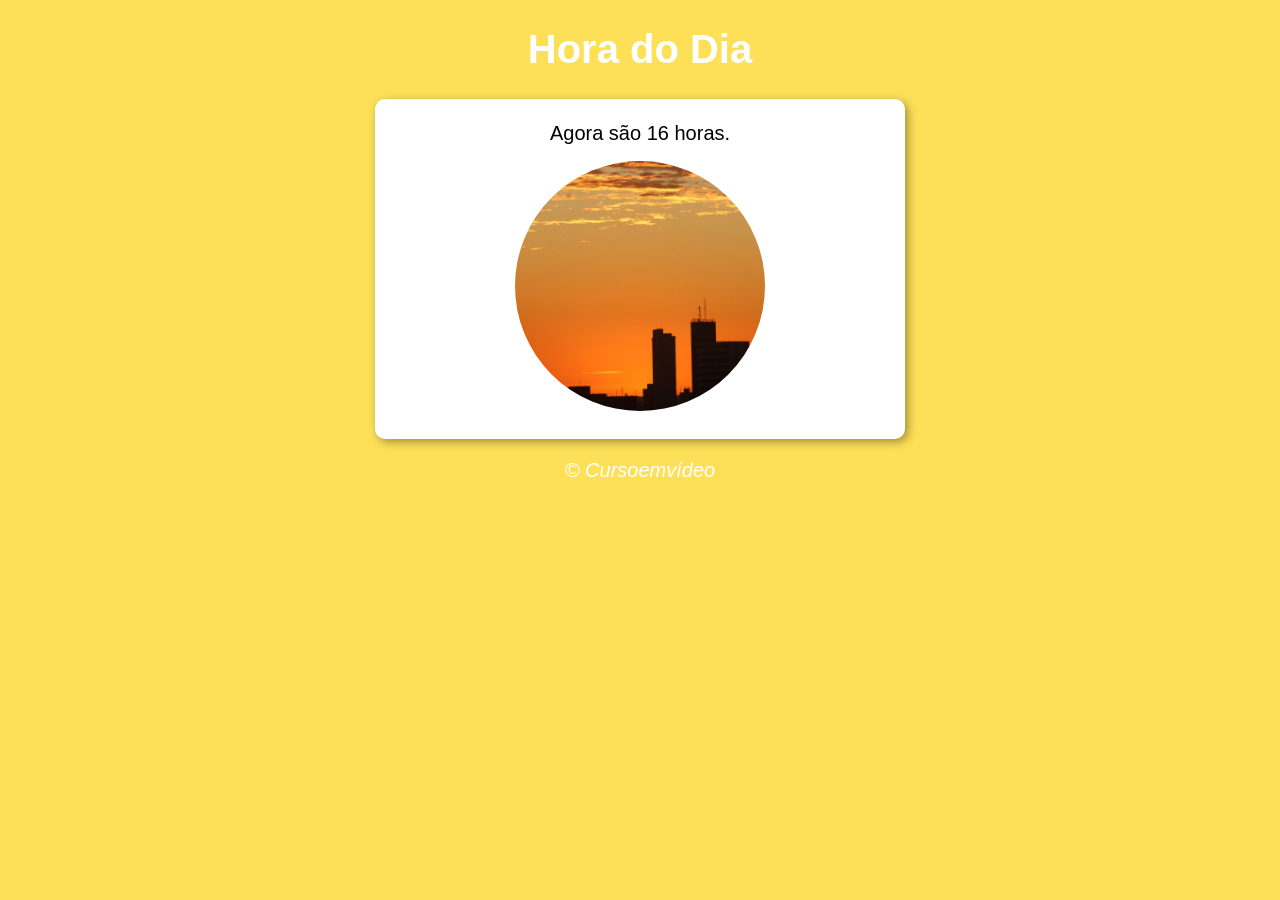
<file: aula12ex/ex014/index.html>
<!DOCTYPE html>
<html lang="pt-br">
<head>
    <meta charset="UTF-8">
    <meta name="viewport" content="width=device-width, initial-scale=1.0">
    <title>Modelo de exercício</title>
    <link rel="stylesheet" href="estilo.css">
</head>
<body onload="carregar()">
    <header>
        <h1>Hora do Dia</h1>
    </header>
    <section>
        <div id="msg">

        </div>
        <div id="foto">
            <img id="imagem" src="pexels-manha.jpg" alt="Foto do dia" height="250px" width="250px">
        </div>
    </section>
    <footer>
        <p>&copy; Cursoemvídeo</p>
    </footer>
    <script src="script.js"></script>
</body>
</html>
</file>
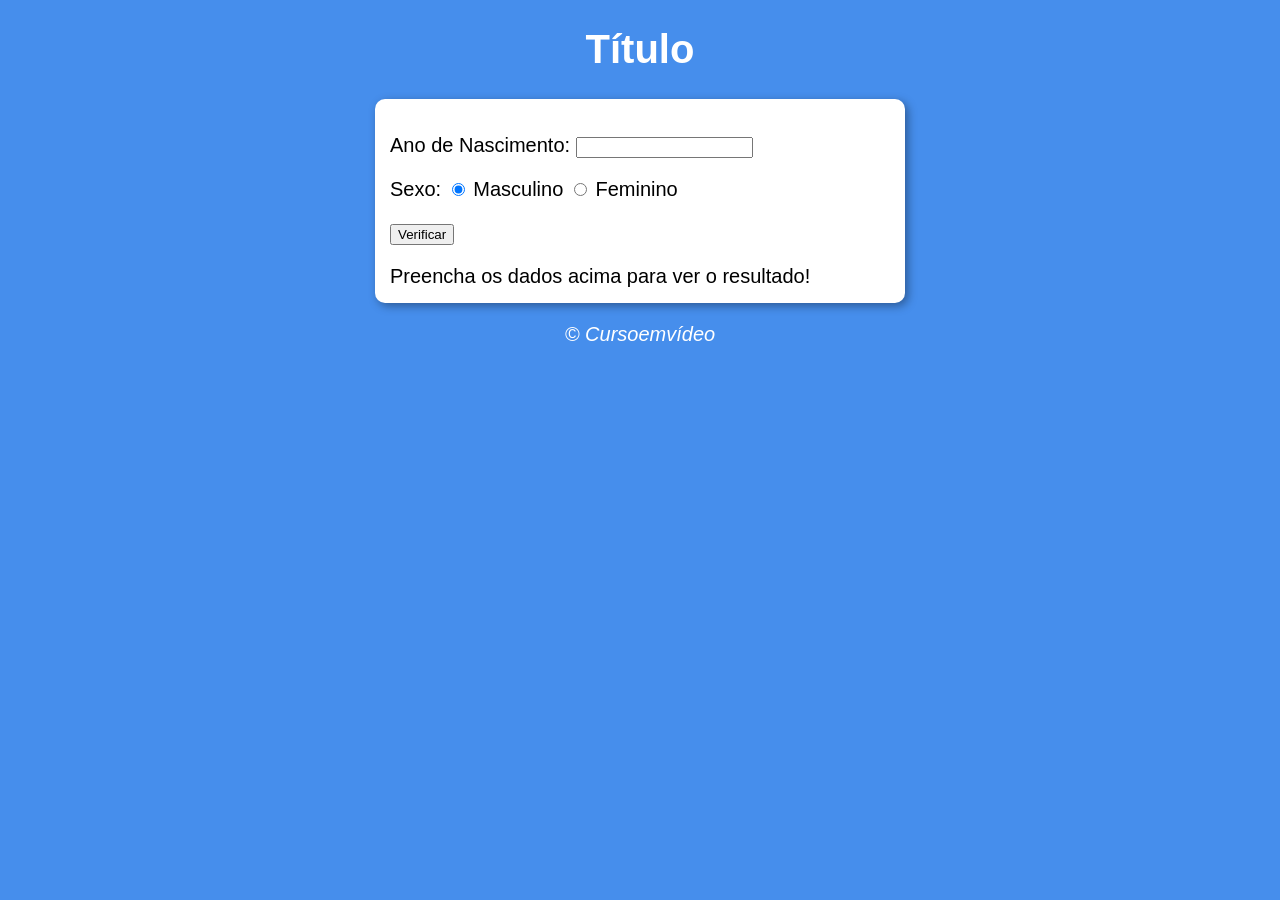
<file: aula12ex/ex015/index.html>
<!DOCTYPE html>
<html lang="pt-br">
<head>
    <meta charset="UTF-8">
    <meta name="viewport" content="width=device-width, initial-scale=1.0">
    <title>Modelo de exercício</title>
    <link rel="stylesheet" href="estilo.css">
</head>
<body>
    <header>
        <h1>Título</h1>
    </header>
    <section>
        <div >
            <p>Ano de Nascimento:
                <input type="number" name="txtano" id="txtano" min="0">
            </p>
            <p>Sexo:
                <input type="radio" name="radsex" id="mas" checked>
                <label for="masc">Masculino</label>
                <input type="radio" name="radsex" id="fem">
                <label for="fem">Feminino</label>
            </p>
            <p>
                <input type="button" value="Verificar" onclick="verificar()">
            </p>
        </div>
        <div id="res">
            Preencha os dados acima para ver o resultado!
        </div>
    </section>
    <footer>
        <p>&copy; Cursoemvídeo</p>
    </footer>
    <script src="script.js"></script>
</body>
</html>
</file>
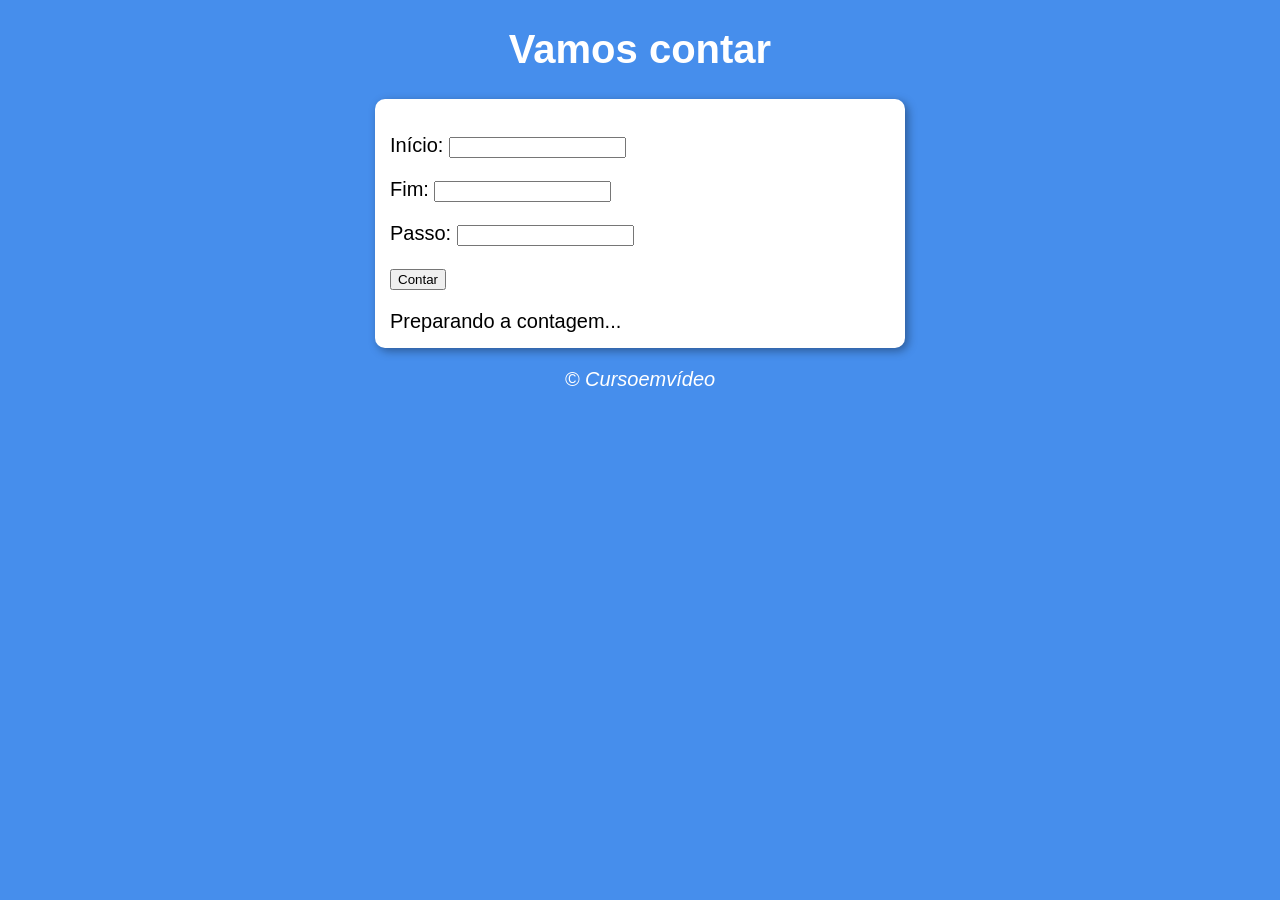
<file: aula14ex/ex016/index.html>
<!DOCTYPE html>
<html lang="pt-br">
<head>
    <meta charset="UTF-8">
    <meta name="viewport" content="width=device-width, initial-scale=1.0">
    <title>Super Contador</title>
    <link rel="stylesheet" href="estilo.css">
</head>
<body>
    <header>
        <h1>Vamos contar</h1>
    </header>
    <section>
        <div id="dados">
            <p>Início: <input type="number" name="inicio" id="txti"> </p>
            <p>Fim: <input type="number" name="fim" id="txtf"> </p>
            <p>Passo: <input type="number" name="passo" id="txtp"> </p>
            <p><input type="button" value="Contar" onclick="contar()"></p>
        </div>
        <div id="res">
            Preparando a contagem...
        </div>
    </section>
    <footer>
        <p>&copy; Cursoemvídeo</p>
    </footer>
    <script src="script.js"></script>
</body>
</html>
</file>
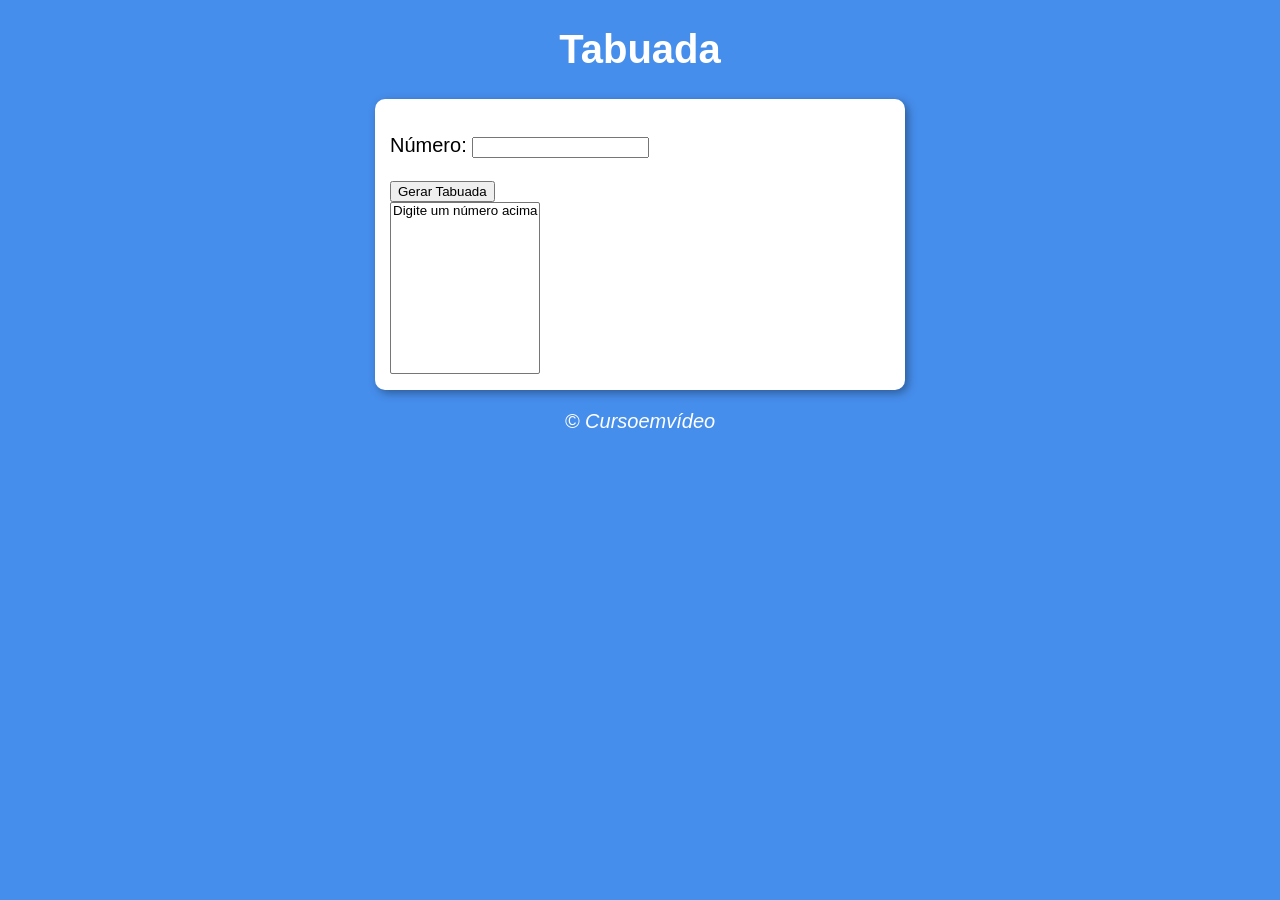
<file: aula14ex/ex017/index.html>
<!DOCTYPE html>
<html lang="pt-br">
<head>
    <meta charset="UTF-8">
    <meta name="viewport" content="width=device-width, initial-scale=1.0">
    <title>Tabuada</title>
    <link rel="stylesheet" href="estilo.css">
</head>
<body>
    <header>
        <h1>Tabuada</h1>
    </header>
    <section>
        <div>
            <p>Número: <input type="number" name="num" id="txtn"></p>
            <input type="button" value="Gerar Tabuada" onclick="tabuada()">
        </div>
        <div>
            <select name="tabuada" id="seltab" size="10">
            <option>Digite um número acima</option>
            </select>
        </div>
    </section>
    <footer>
        <p>&copy; Cursoemvídeo</p>
    </footer>
    <script src="script.js"></script>
</body>
</html>
</file>
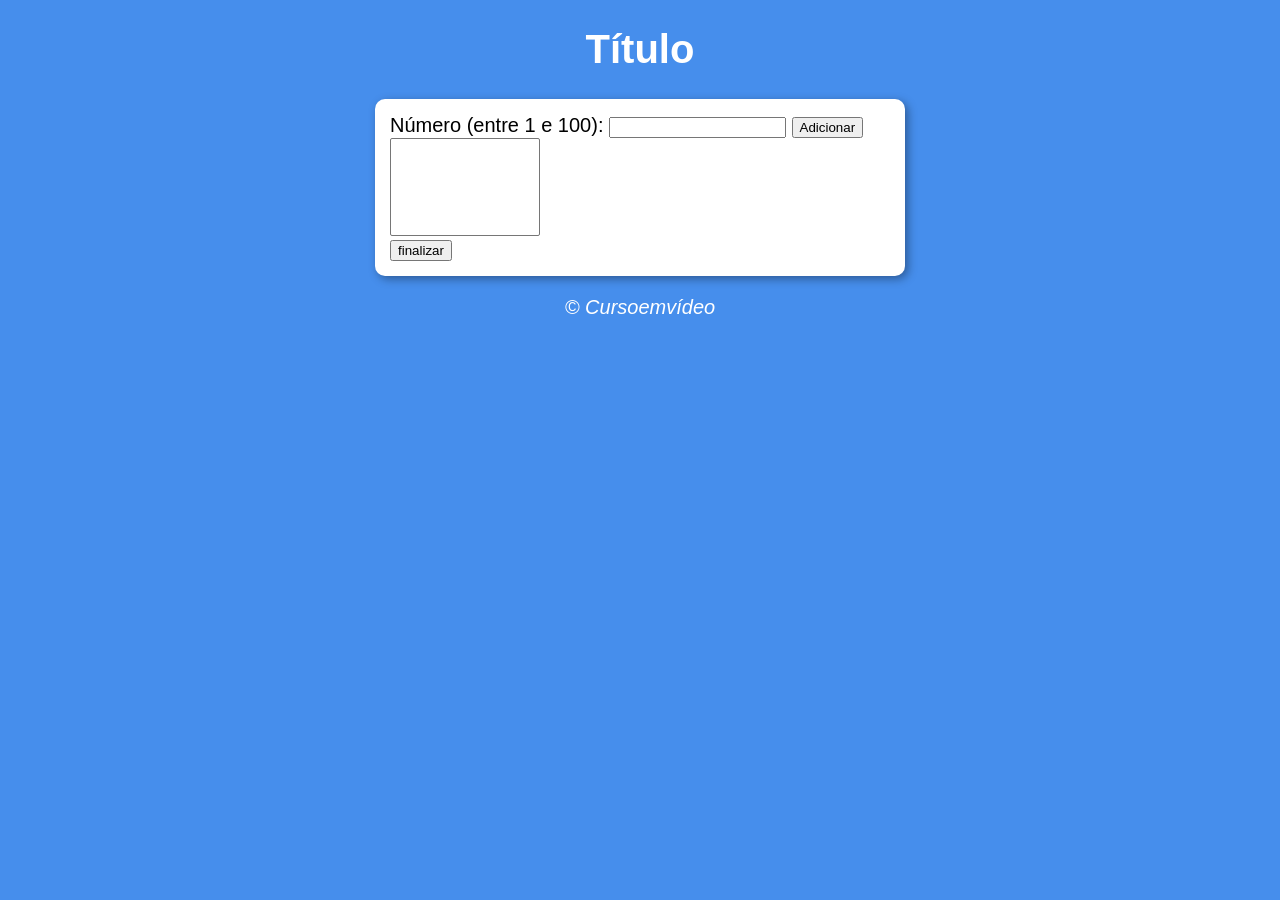
<file: aula16ex/ex018/index.html>
<!DOCTYPE html>
<html lang="pt-br">
<head>
    <meta charset="UTF-8">
    <meta name="viewport" content="width=device-width, initial-scale=1.0">
    <title>Modelo de exercício</title>
    <link rel="stylesheet" href="estilo.css">
</head>
<body>
    <header>
        <h1>Título</h1>
    </header>
    <section>
        <div>
            Número (entre 1 e 100):
            <input type="number" name="fnum" id="fnum">
            <input type="button" value="Adicionar" onclick="adicionar()">
            <br><select name="flista" id="flista" size="6"></select>
            <br><input type="button" value="finalizar" onclick="finalizar()">
        </div>
        <div id="res">

        </div>
    </section>
    <footer>
        <p>&copy; Cursoemvídeo</p>
    </footer>
    <script src="script.js"></script>
</body>
</html>
</file>
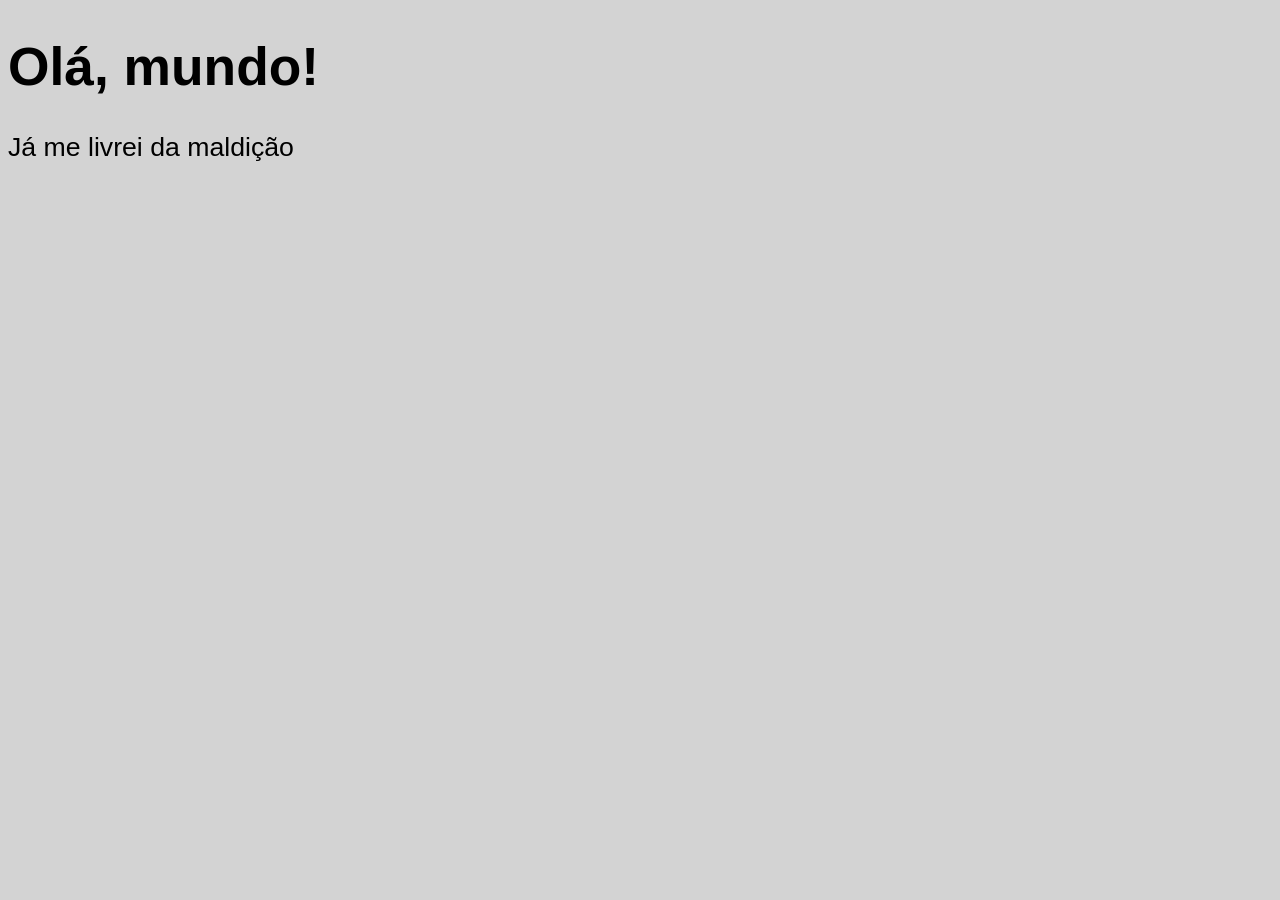
<file: aula04/ex001.html>
<!DOCTYPE html>
<html lang="pt-br">
<head>
    <meta charset="UTF-8">
    <meta name="viewport" content="width=device-width, initial-scale=1.0">
    <title>Meu primeiro programa</title>
    <style>
        body {
            background-color: lightgray;
            font: normal 20pt Arial;
        }
    </style>
</head>
<body>
    <h1>Olá, mundo!</h1>
    <p>Já me livrei da maldição</p>
    <script>
        window.alert('Minha primeira mensagem!')
        window.confirm('Está gostando de JS?')
        window.prompt('Qual é o seu nome?')
    </script>
</body>
</html>
</file>
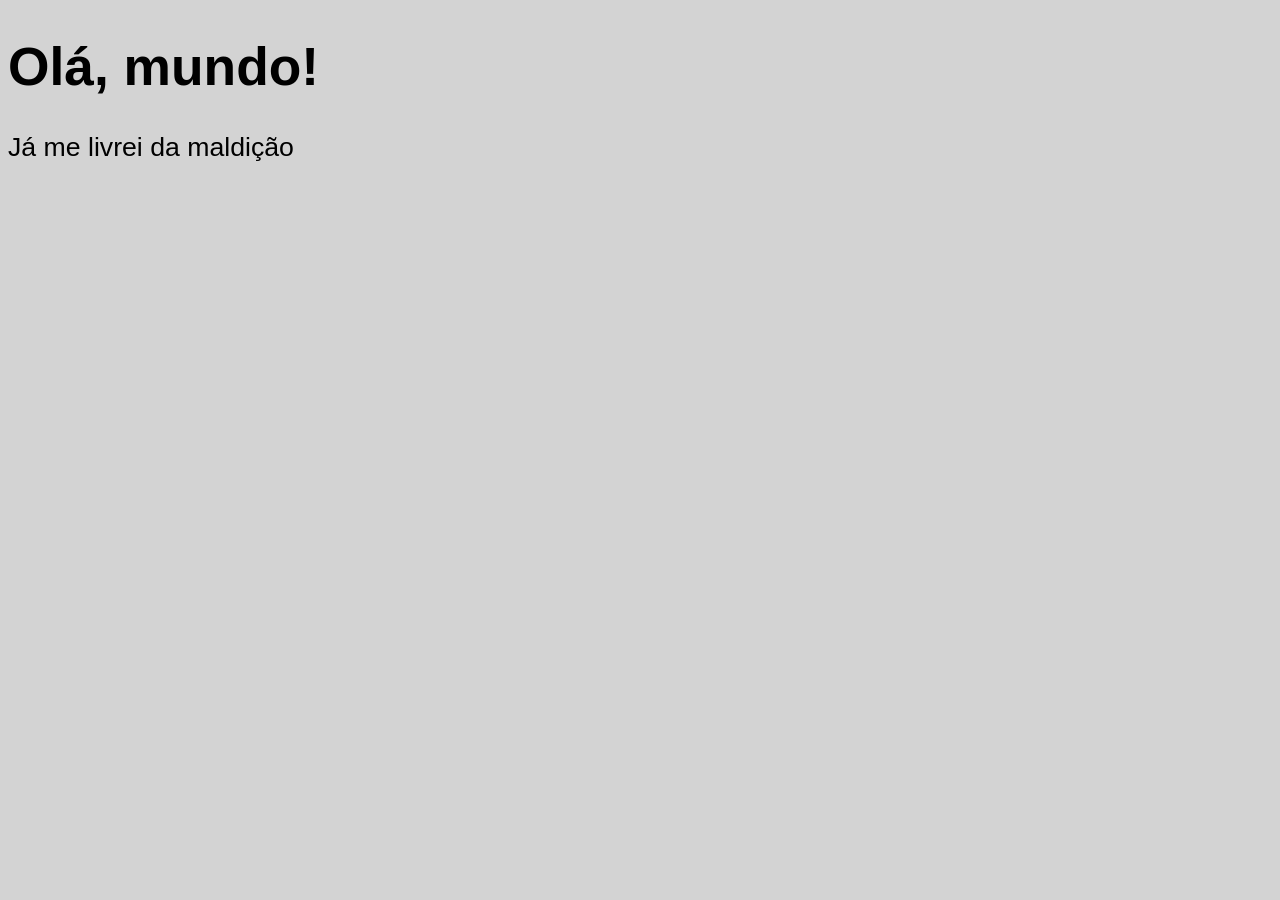
<file: aula06/ex002.html>
<!DOCTYPE html>
<html lang="pt-br">
<head>
    <meta charset="UTF-8">
    <meta name="viewport" content="width=device-width, initial-scale=1.0">
    <title>Meu primeiro programa</title>
    <style>
        body {
            background-color: lightgray; /*comentario em CCS*/
            font: normal 20pt Arial;
        }
    </style>
</head>
<body>
    <h1>Olá, mundo!</h1> <!--Comentario em HTML -->
    <p>Já me livrei da maldição</p>
    <script>
        var nome = window.prompt('Qual é o seu nome?') //vai perguntar o nome
        window.alert('É um grande prazer em te conhecer, '+ nome) //+ concatenação
    </script>
</body>
</html>
</file>
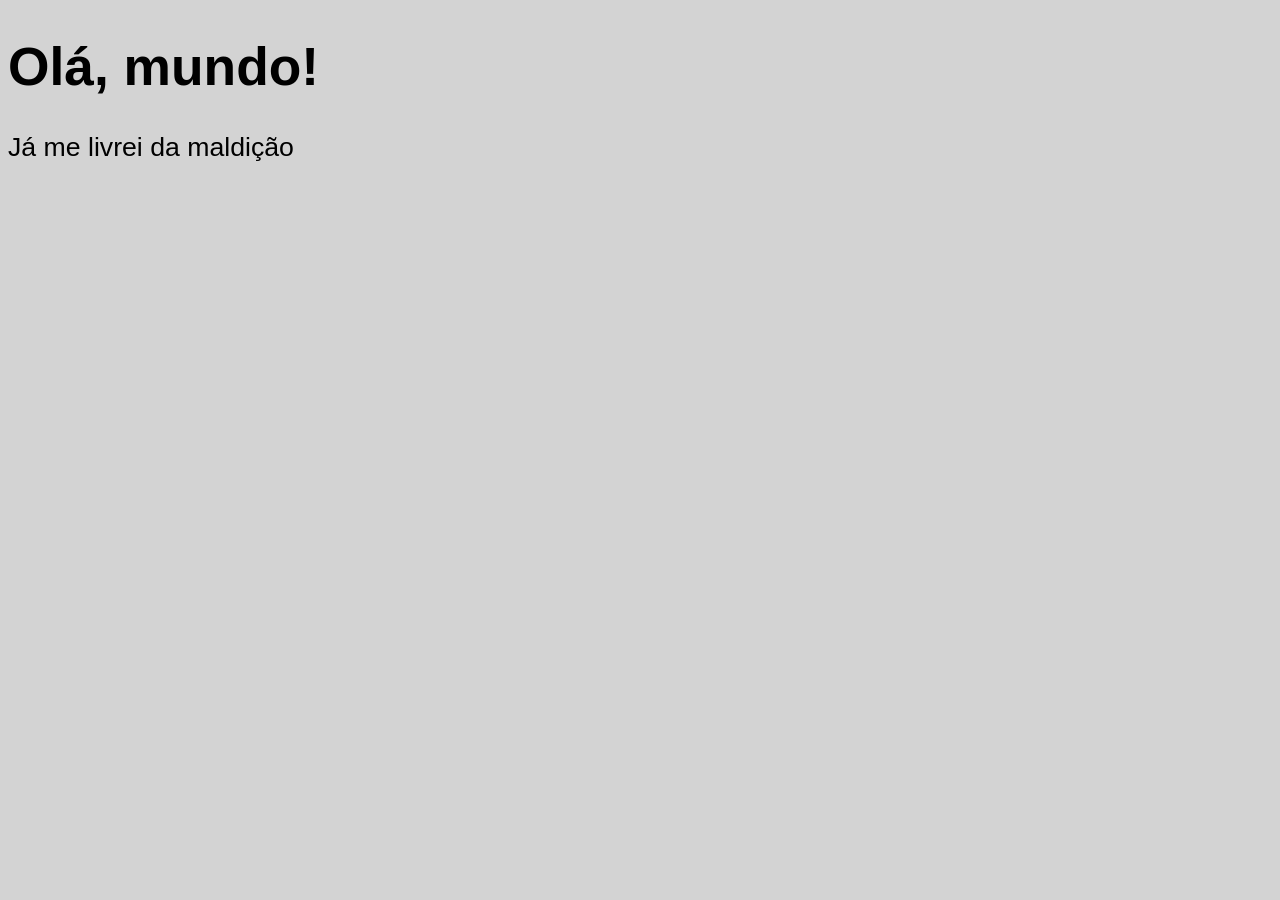
<file: aula06/ex003.html>
<!DOCTYPE html>
<html lang="pt-br">
<head>
    <meta charset="UTF-8">
    <meta name="viewport" content="width=device-width, initial-scale=1.0">
    <title>Meu primeiro programa</title>
    <style>
        body {
            background-color: lightgray; /*comentario em CCS*/
            font: normal 20pt Arial;
        }
    </style>
</head>
<body>
    <h1>Olá, mundo!</h1> <!--Comentario em HTML -->
    <p>Já me livrei da maldição</p>
    <script>
        var n1 = Number(window.prompt('Digite um número: '))
        var n2 = Number(window.prompt('Digite outro número: '))
        var s = n1 + n2
        window.alert(`A soma entre ${n1} + ${n2} é iqual a ${s}`)// Concatenação
        // + para adição
        // + para concatenação
    </script>
</body>
</html>
</file>
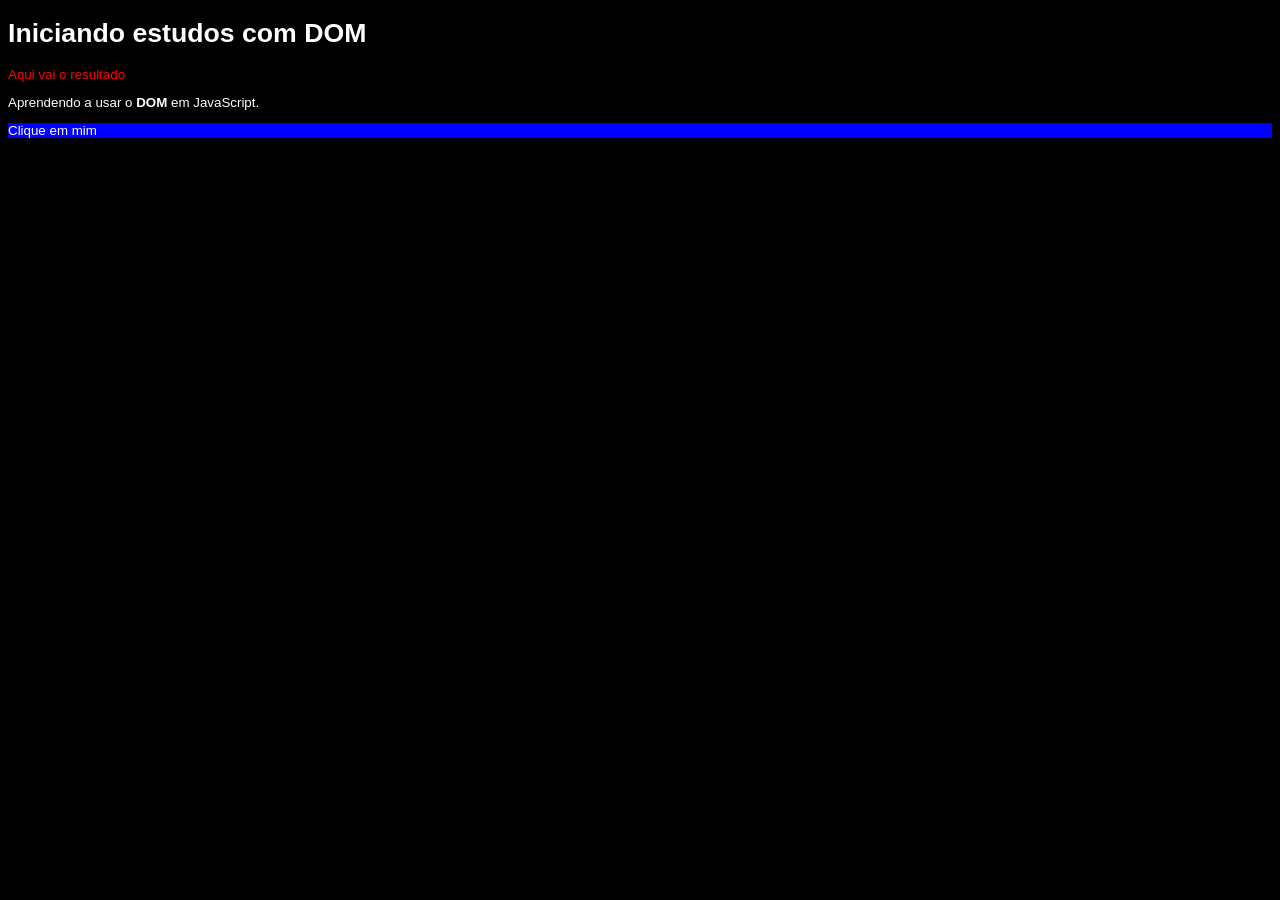
<file: aula09/ex005.html>
<!DOCTYPE html>
<html lang="pt-br">
<head>
    <meta charset="UTF-8">
    <meta name="viewport" content="width=device-width, initial-scale=1.0">
    <title>Primeiros passos com DOM</title>
    <style>
        body {
            background-color: #3149d1;
            color: white;
            font: normal 10pt Arial;
        }
    </style>
</head>
<body>
    <h1>Iniciando estudos com DOM</h1>
    <p>Aqui vai o resultado</p>
    <p>Aprendendo a usar o <strong>DOM</strong> em JavaScript. </p>
    <div id="msg">Clique em mim</div>
    <script>
        var corpo = window.document.body
        var p1 = window.document.getElementsByTagName('p')[0]
        var d = window.document.getElementById("msg")
        p1.style.color = 'red'
        corpo.style.backgroundColor = 'black'
        /*
        d.style.backgroundColor = 'green'
        d.innerText = 'Estou aguardando'
        */
       var d = window.document.querySelector('div#msg')
       d.style.background = 'blue'
    </script>
</body>
</html>
</file>
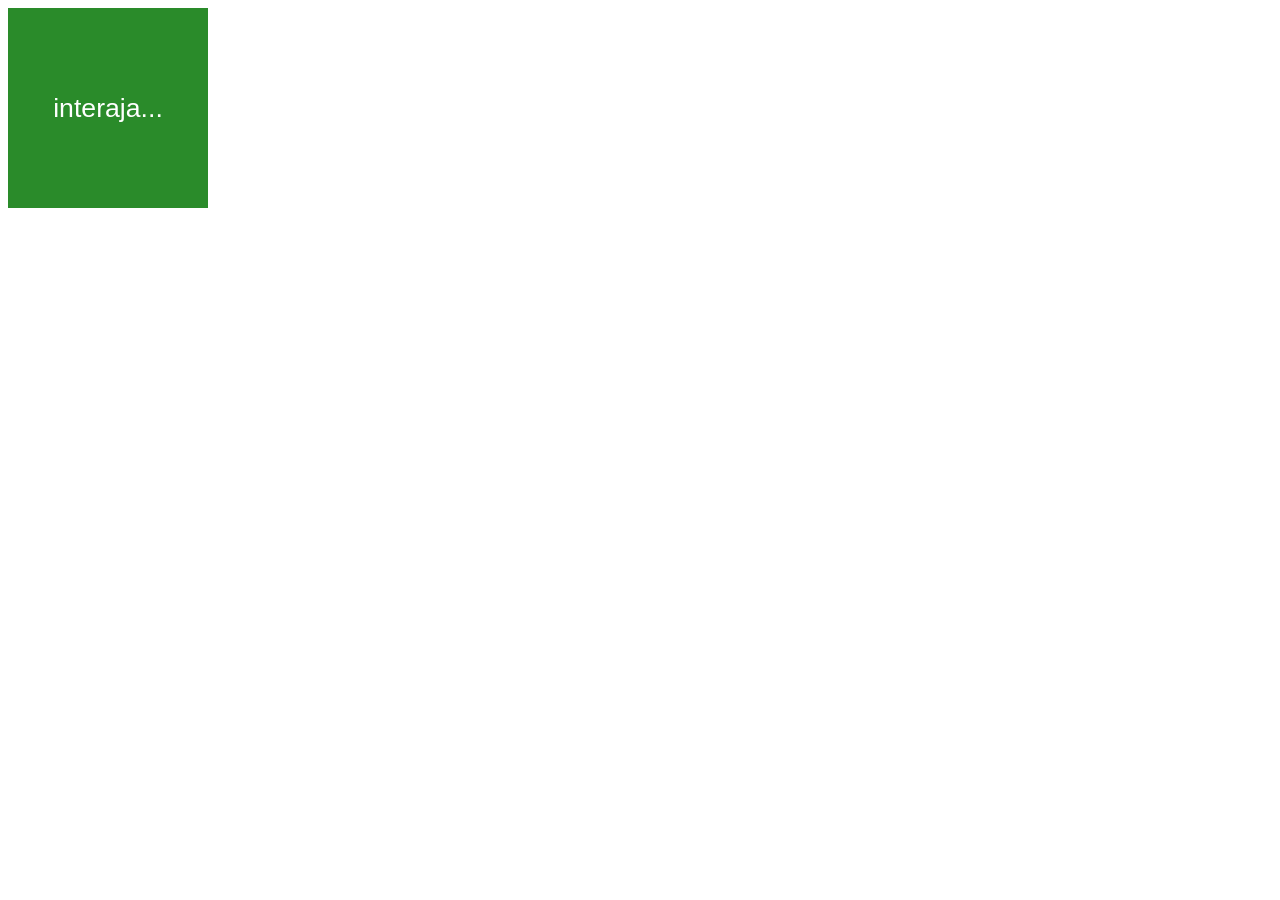
<file: aula10/ex006.html>
<!DOCTYPE html>
<html lang="pt-br">
<head>
    <meta charset="UTF-8">
    <meta name="viewport" content="width=device-width, initial-scale=1.0">
    <title>Eventos DOM</title>
    <style>
        div#area {
            font: normal 20pt Arial;
            background: rgb(42 139 42 );
            color: white;
            width: 200px;
            height: 200px;
            line-height: 200px;
            text-align: center;
        }
    </style>
</head>
<body>
    <div id="area">
        interaja...
    </div>

    <script>
        var area = window.document.getElementById('area')
        area.addEventListener('click', clicar)
        area.addEventListener('mouseenter', entrar)
        area.addEventListener('mouseout', sair)
        
        function clicar() {
            area.innerText = 'Clicou!'
            area.style.background = 'red'
        }
        function entrar() {
            area.innerText = 'Entrou!'
        }
        function sair() {
            area.innerText = 'Saiu!'
        }
    </script>
</body>
</html>
</file>
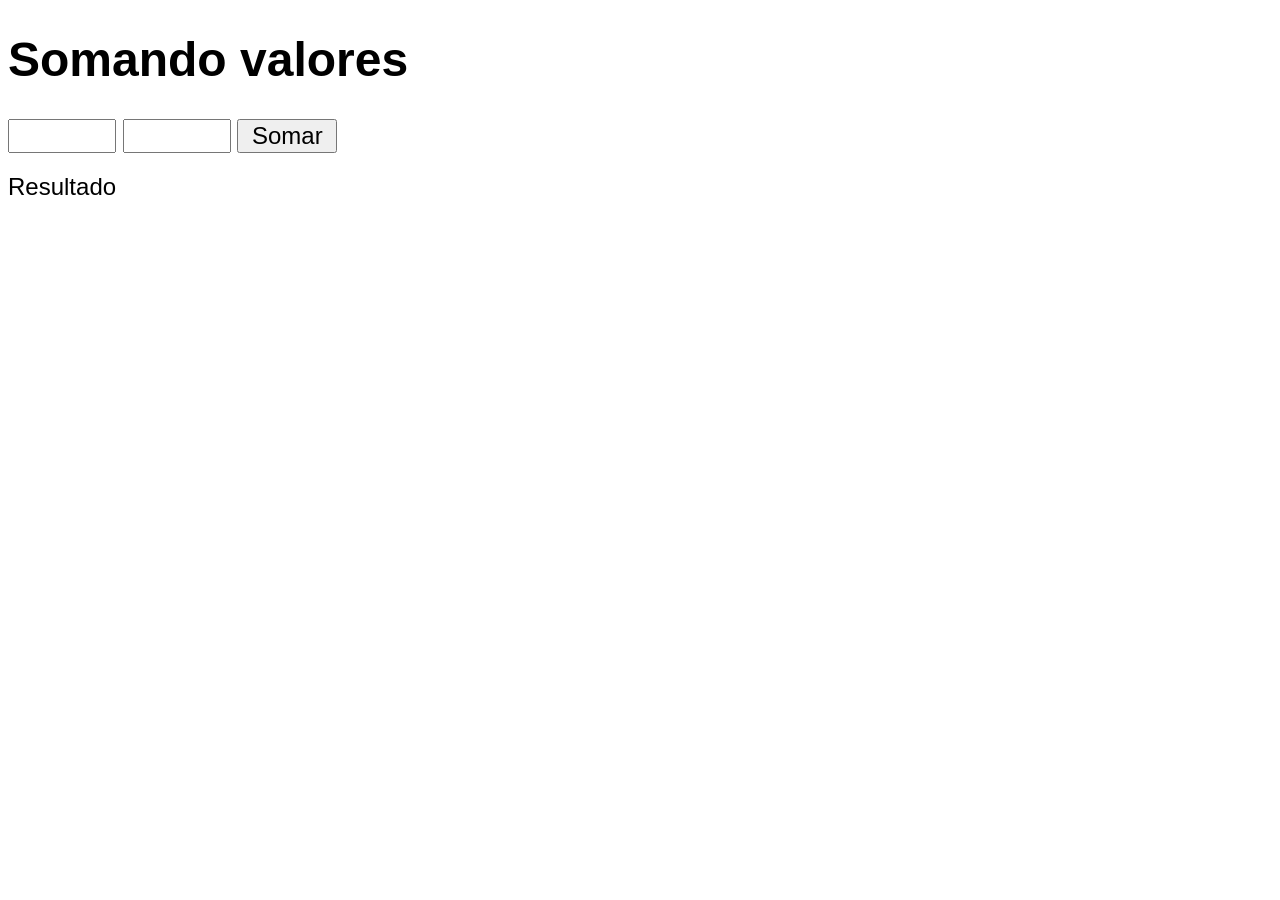
<file: aula10/ex007.html>
<!DOCTYPE html>
<html lang="pt-br">
<head>
    <meta charset="UTF-8">
    <meta name="viewport" content="width=device-width, initial-scale=1.0">
    <title>Somando números</title>
    <style>
        body{
            font: normal 18pt Arial;
        }
        input {
            font: normal 18pt Arial;
            width: 100px;
        }
        div#res {
            margin-top: 20px;
        }
    </style>
</head>
<body>
    <h1>Somando valores</h1>
    <input type="number" name="textn1" id="textn1">
    <input type="number" name="textn2" id="textn2">
    <input type="button" value="Somar" onclick="somar()">
    <div id="res">Resultado</div>

    <script>
        function somar() {
            var tn1 = window.document.getElementById('textn1')
            var tn2 = window.document.querySelector('input#textn2')
            var res = window.document.getElementById('res')
            var n1 = Number(tn1.value)
            var n2 = Number(tn2.value)
            var s = n1 + n2
            res.innerHTML = `A soma entre ${n1} e ${n2} é igual a ${s}`
        }
    </script>
</body>
</html>
</file>
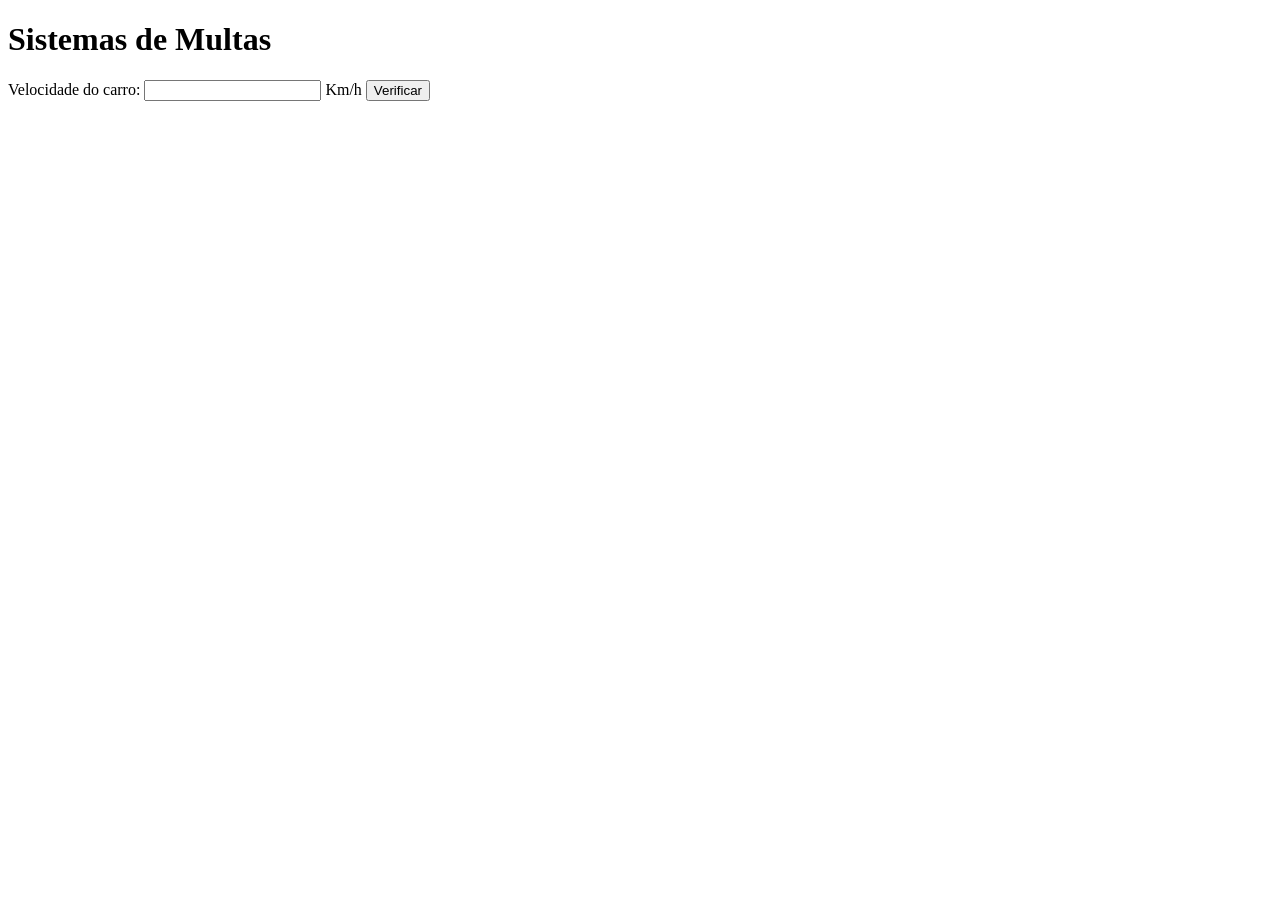
<file: aula11/ex010.html>
<!DOCTYPE html>
<html lang="pt-br">
<head>
    <meta charset="UTF-8">
    <meta name="viewport" content="width=device-width, initial-scale=1.0">
    <title>DETRAN</title>
</head>
<body>
    <h1>Sistemas de Multas</h1>
    Velocidade do carro: <input type="number" name="txtvel" id="txtvel"> Km/h
    <input type="button" value="Verificar" onclick="calcular()">
    <div id="res">

    </div>
    <script>
        function calcular() {
        var txtv = window.document.querySelector('input#txtvel')
        var res = window.document.querySelector('div#res')
        var vel = Number(txtv.value)
        res.innerHTML = `<p>Sua velocidade é de <strong>${vel}Km/h</strong></p>`
        if (vel > 60) {
            res.innerHTML += `<p>Você está <strong>MULTADO</strong> por excesso de velocidade</p>`
        }
        res.innerHTML += `<p>Dirija sempre com sinto de segurança!</p>`
        }
    </script>
</body>
</html>
</file>
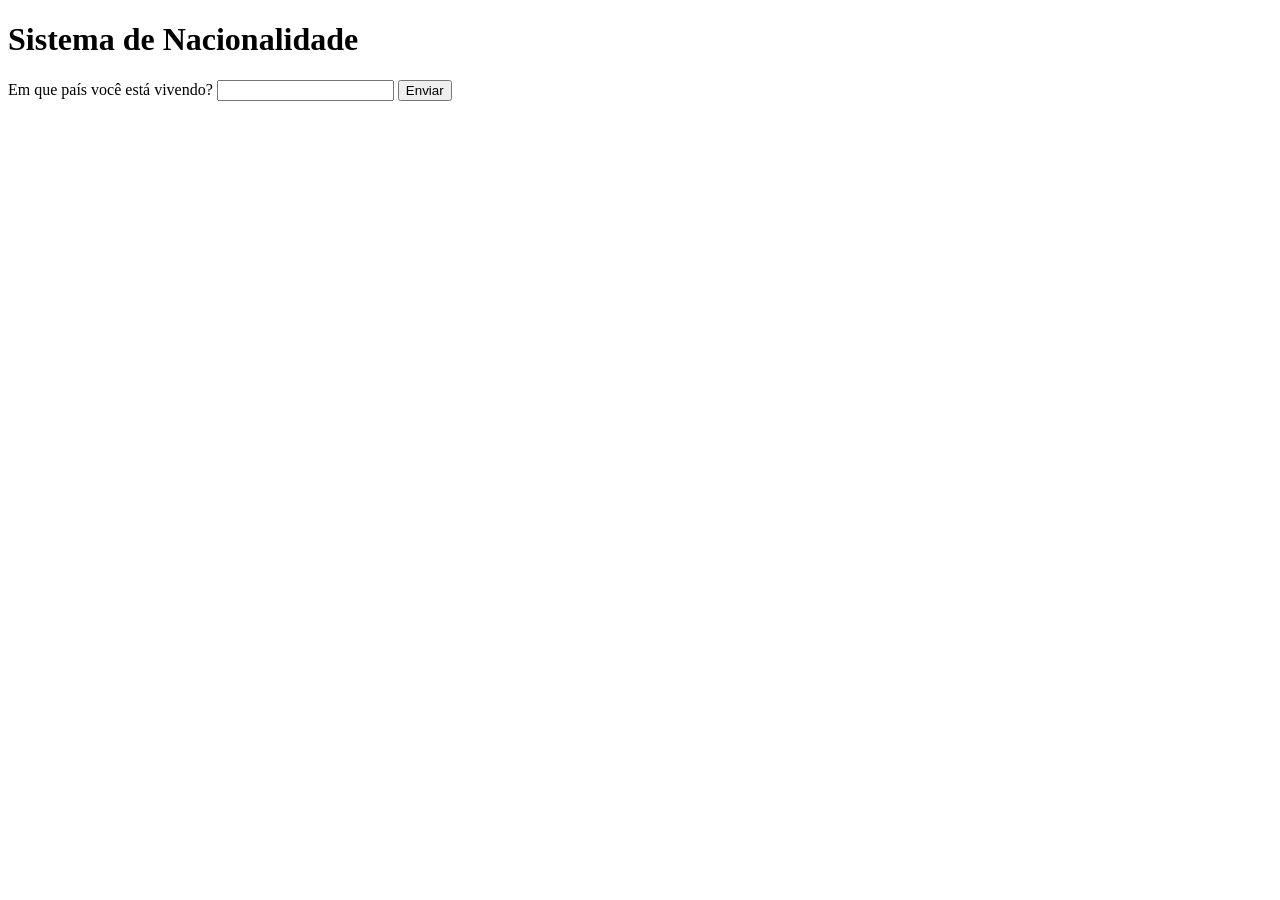
<file: aula11/nacionalidade.html>
<!DOCTYPE html>
<html lang="pt-br">
<head>
    <meta charset="UTF-8">
    <meta name="viewport" content="width=device-width, initial-scale=1.0">
    <title>Nacionalidade</title>
</head>
<body>
    <h1>Sistema de Nacionalidade</h1>
    Em que país você está vivendo? <input type="text" name="pais" id="txtpais">
    <input type="button" value="Enviar" onclick="verificar()">
    <div id="res">

    </div>
    <script>
        function verificar() {
            var txtpais = window.document.querySelector('input#txtpais')
            var res = window.document.querySelector('div#res')
            var pais = String(txtpais.value).trim()
            res.innerHTML = `<p>Você está vivendo no <strong>${pais}</strong>.</p>`
            if (pais.toUpperCase() === 'BRASIL') {
                res.innerHTML += `<p>Portanto você é brasileiro(a).</p>`
            } else {
                res.innerHTML += '<p>Portanto você é estrangeiro(a).</p>'
            }
        }
    </script>
</body>
</html>
</file>
<file: aula12ex/ex014/estilo.css>
body {
    background-color: rgb(70, 142, 236);
    font: normal 15pt Arial;
}

header {
    text-align: center;
    color: white;
}

section {
    background: white;
    border-radius: 10px;
    padding: 15px;
    width: 500px;
    margin: auto;
    box-shadow: 3px 3px 10px rgba(0, 0, 0, 0.363);
}

div {
    text-align: center;
    padding: 8px;
}

#foto img {
    width: 250px;
    height: 250px;
    border-radius: 50%; /* Deixa a imagem redonda */
    object-fit: cover;
}

footer {
    color: white;
    text-align: center;
    font-style: italic;
}
</file>
<file: aula12ex/ex015/estilo.css>
body {
    background-color: rgb(70, 142, 236);
    font: normal 15pt Arial;
}

header {
    text-align: center;
    color: white;
}

section {
    background: white;
    border-radius: 10px;
    padding: 15px;
    width: 500px;
    margin: auto;
    box-shadow: 3px 3px 10px rgba(0, 0, 0, 0.363);
}

footer {
    color: white;
    text-align: center;
    font-style: italic;
}
</file>
<file: aula14ex/ex016/estilo.css>
body {
    background-color: rgb(70, 142, 236);
    font: normal 15pt Arial;
}

header {
    text-align: center;
    color: white;
}

section {
    background: white;
    border-radius: 10px;
    padding: 15px;
    width: 500px;
    margin: auto;
    box-shadow: 3px 3px 10px rgba(0, 0, 0, 0.363);
}

footer {
    color: white;
    text-align: center;
    font-style: italic;
}
</file>
<file: aula14ex/ex017/estilo.css>
body {
    background-color: rgb(70, 142, 236);
    font: normal 15pt Arial;
}

header {
    text-align: center;
    color: white;
}

section {
    background: white;
    border-radius: 10px;
    padding: 15px;
    width: 500px;
    margin: auto;
    box-shadow: 3px 3px 10px rgba(0, 0, 0, 0.363);
}

footer {
    color: white;
    text-align: center;
    font-style: italic;
}
</file>
<file: aula16ex/ex018/estilo.css>
body {
    background-color: rgb(70, 142, 236);
    font: normal 15pt Arial;
}

header {
    text-align: center;
    color: white;
}

section {
    background: white;
    border-radius: 10px;
    padding: 15px;
    width: 500px;
    margin: auto;
    box-shadow: 3px 3px 10px rgba(0, 0, 0, 0.363);
}

select#flista {
    width: 150px;
}

footer {
    color: white;
    text-align: center;
    font-style: italic;
}
</file>
